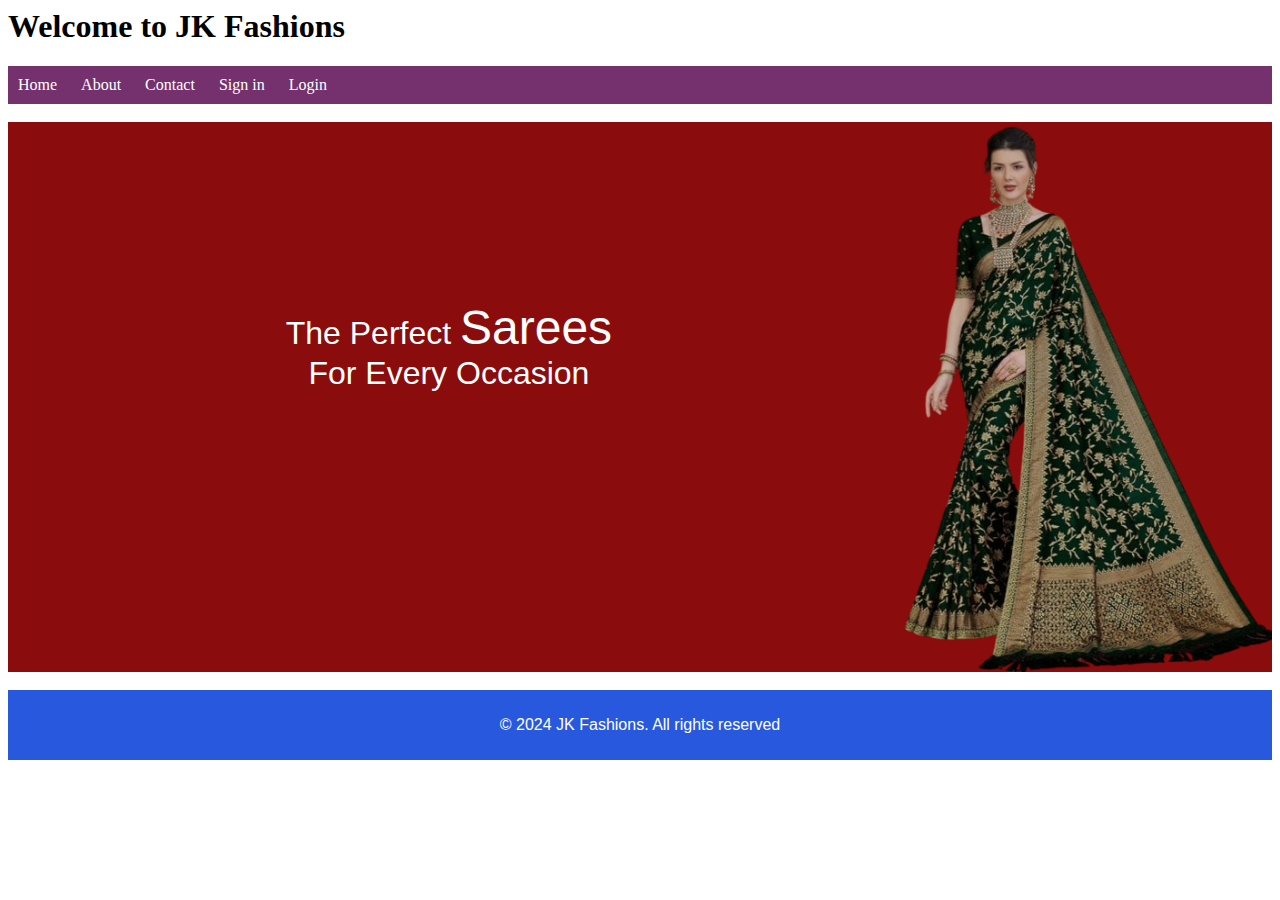
<file: Index.html>
<html>
    <head>
        <title>My First Website</title>
        <style>
            div{
                height: 550px;
                width:100%;
                background-color: rgb(139, 12, 12);
                color: white;
            }
        </style>
        <link rel="stylesheet" href="Mystyles2.css">
    </head>
    <body>
        <h1>Welcome to JK Fashions</h1>
        <nav>
            <ul>
                <li><a href="./Home.html">Home</a></li>
                <li><a href="./About.html">About</a></li>
                <li><a href="./Contact.html">Contact</a></li>
                <li><a href="./Signin.html">Sign in</a></li>
                <li><a href="./Login.html">Login</a></li>
            </ul>
        </nav><br>
        <div>
            <img src="img1.png" align="right" height="550px" width="30%">
           <br><br><br><br><br><br><br><br><br>
            <p align="center"><font size=6>The Perfect </font>
            <font size=9>Sarees</font><br><font size=6>For Every Occasion</font></p>
        </div>
        <br>
        <footer>
            <p>&copy; 2024 JK Fashions. All rights reserved</p>
        </footer>
    
    </body>
</html>
</file>
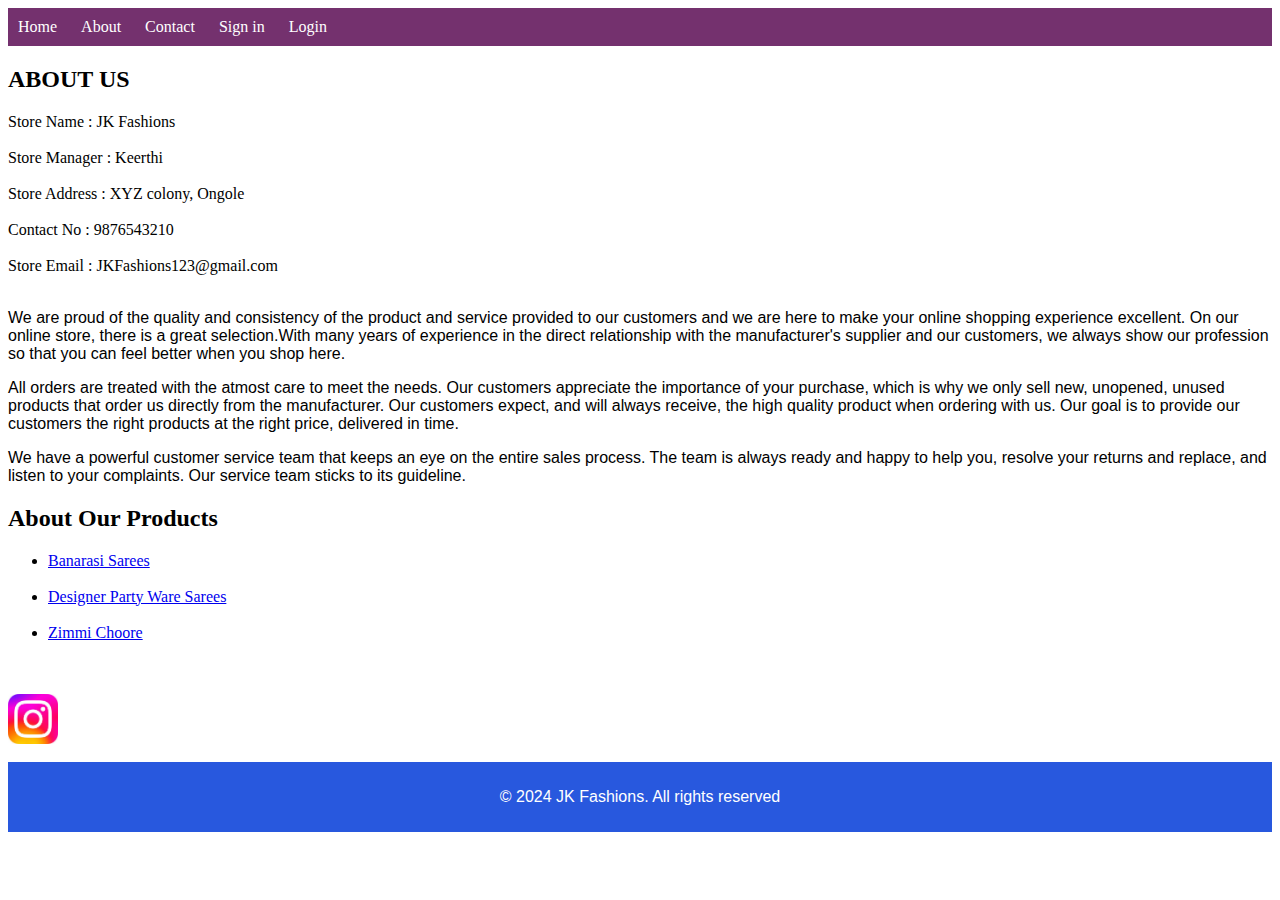
<file: About.html>
<html>
    <head>
        <title>My First Website</title>
        <link rel="stylesheet" href="Mystyles2.css">
    </head>
    <body>
        <nav>
            <ul>
                <li><a href="./Home.html">Home</a></li>
                <li><a href="./About.html">About</a></li>
                <li><a href="./Contact.html">Contact</a></li>
                <li><a href="./Signin.html">Sign in</a></li>
                <li><a href="./Login.html">Login</a></li>
            </ul>
        </nav>
        <h2>ABOUT US</h2>
        Store Name    : JK Fashions <br><br>
        Store Manager : Keerthi <br><br>
        Store Address : XYZ colony, Ongole <br><br>
        Contact No    : 9876543210 <br><br>
        Store Email   : JKFashions123@gmail.com <br><br>
        <p>
            We are proud of the quality and consistency of the product and
            service provided to our customers and we are here to make your online shopping experience excellent.
            On our online store, there is a great selection.With many years of experience in the 
            direct relationship with the manufacturer's supplier and our customers,
            we always show our profession so that you can feel better when you shop here.
        </p>
        <p>
            All orders are treated with the atmost care to meet the needs.
            Our customers appreciate the importance of your purchase, 
            which is why we only sell new, unopened, unused products that order us directly from the manufacturer.
            Our customers expect, and will always receive, the high quality product when ordering with us.
            Our goal is to provide our customers the right products at the right price, delivered in time.
        </p>
        <p>
            We have a powerful customer service team that keeps an eye on the entire sales process.
            The team is always ready and happy to help you, resolve your returns and replace, and listen to your complaints.
            Our service team sticks to its guideline.
        </p>
        <h2>About Our Products</h2>
        <ul>
        <li><a href="Banarasi.png">Banarasi Sarees</a></li><br>
        <li><a href="DesignerPartyWare.png">Designer Party Ware Sarees</a></li><br>
        <li><a href="./Zimmi choore.html">Zimmi Choore</a></li>
        </ul><br><br>
        <a href="https://www.instagram.com/jk_fashioncollections?igsh=YzljYTk1ODg3Zg==">
            <img src="insta.jpg" width="50px" height="50px">
        </a><br><br>
        <footer>
            <p>&copy; 2024 JK Fashions. All rights reserved</p>
        </footer>
    </body>
</html>
</file>
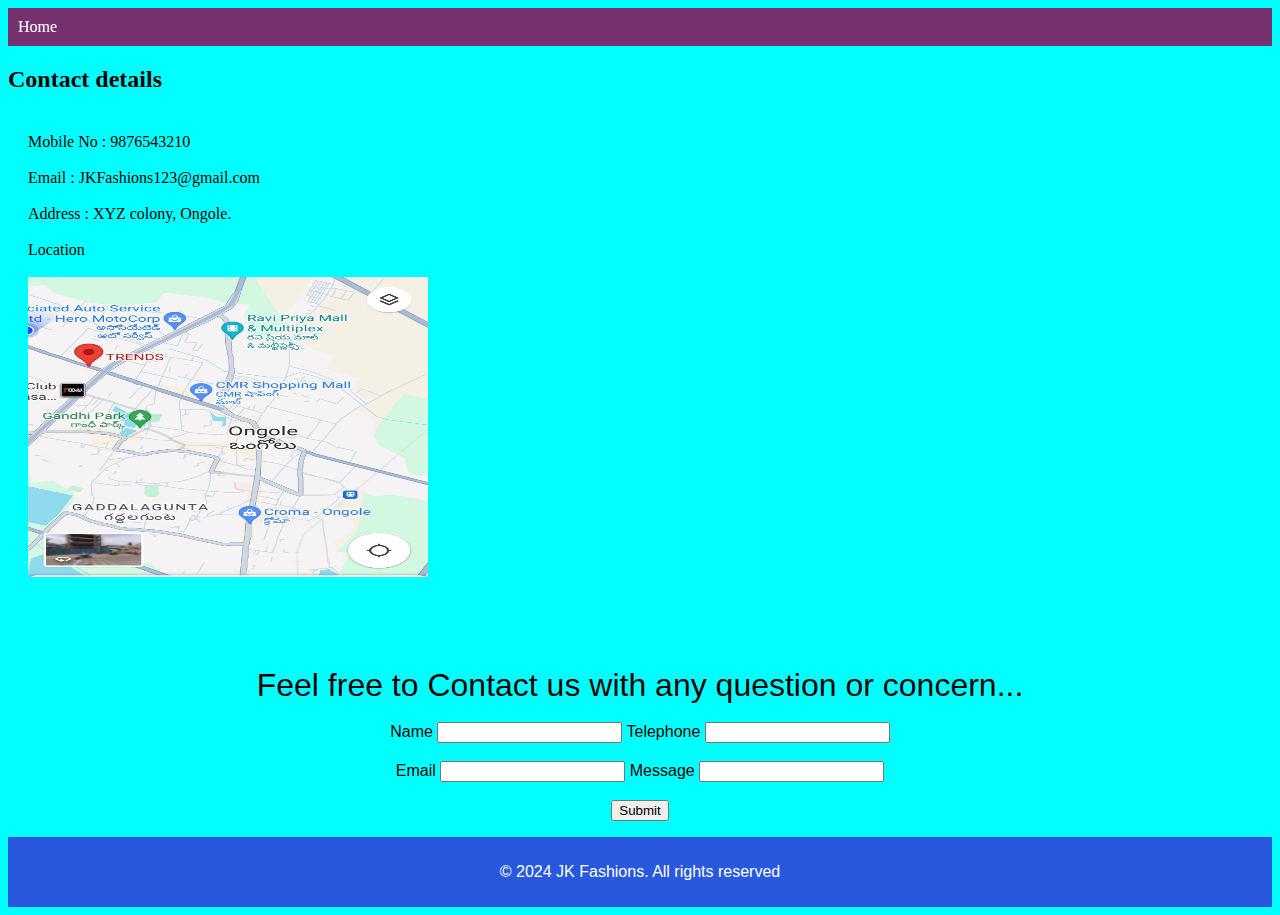
<file: Contact.html>
<html>
    <head>
        <title>My First Website</title>
        <style>
            div {
                padding-top: 20px;
                padding-left: 20px;
                padding-right: 20px;
                padding-bottom: 20px;
            }
            body {
                background-color:aqua;
            }
        </style>
        <link rel="stylesheet" href="Mystyles2.css">
    </head>
    <body>
        <nav>
            <ul>
                <li><a href="./Home.html">Home</a></li>
            </ul>
        </nav>
        <h2>Contact details</h2>
        <div>
        Mobile No  : 9876543210 <br><br>
        Email : JKFashions123@gmail.com <br><br>
        Address : XYZ colony, Ongole. <br><br>
        Location <br><br>
        <img src="location.jpg" width="400px" height="300px"><br><br>
        </div><br><br>
        <p align="center"><font size=6>Feel free to Contact us with any question or concern...</font><br><br>
        Name  <input type="text" name="name">
        Telephone  <input type="tel" name="personal" id="per1" pattern="[0-9]{10}" title="the ten digits number"><br><br>
        Email  <input type="email" name="office">
        Message  <input type="text" name="message"><br><br>
        <input type="submit">
        </p>
        <footer>
            <p>&copy; 2024 JK Fashions. All rights reserved</p>
        </footer>
    </body>
</html>
</file>
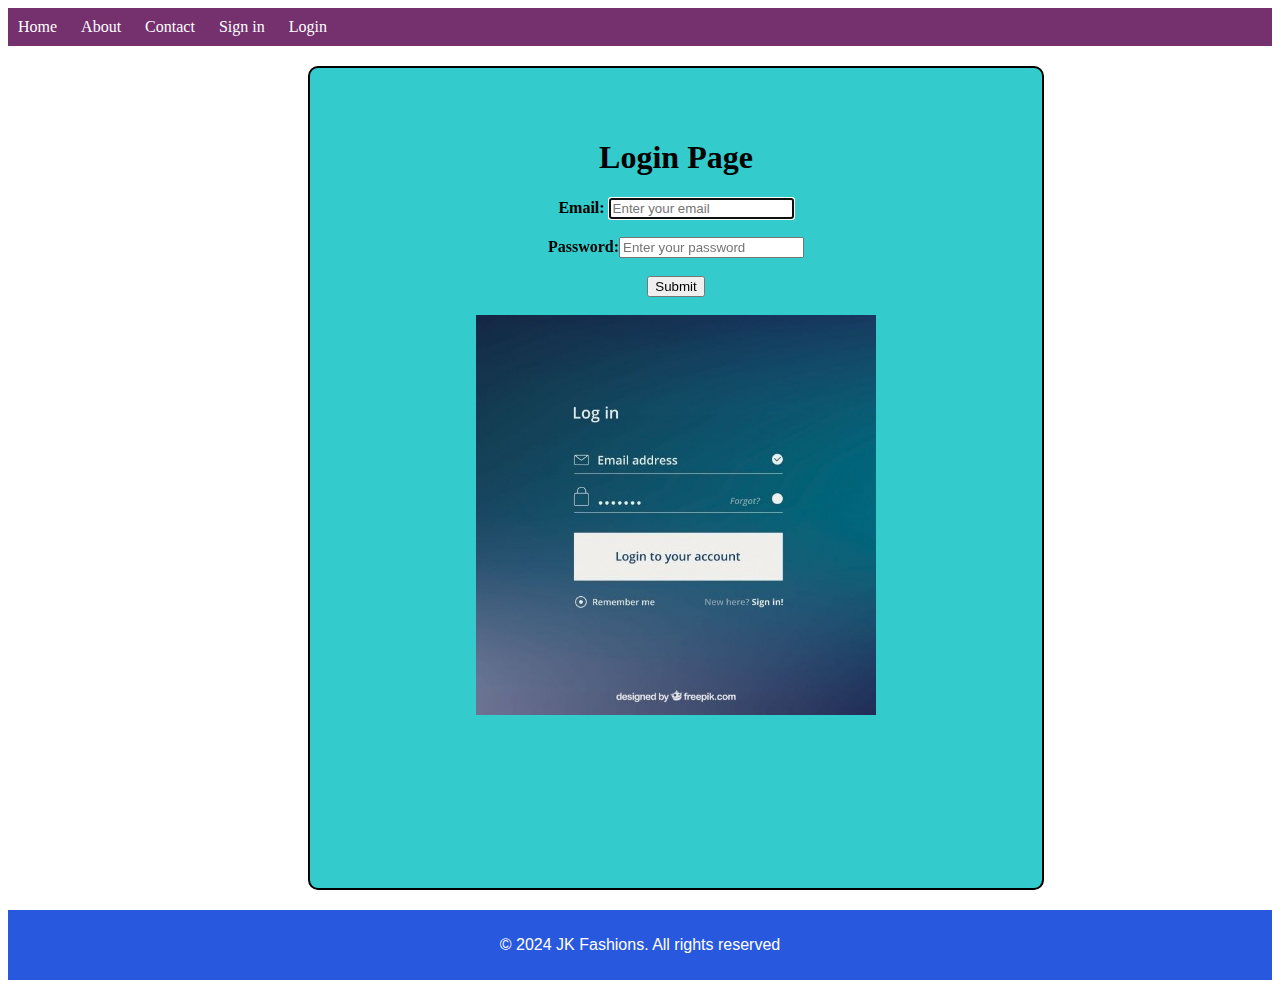
<file: Login.html>
<html>
    <head>
        <link rel="stylesheet" href="Mystyles2.css">
    </head>
    <body>
      <form action="Loginsuccess.html">
        <nav>
          <ul>
                <li><a href="./Home.html">Home</a></li>
                <li><a href="./About.html">About</a></li>
                <li><a href="./Contact.html">Contact</a></li>
                <li><a href="./Signin.html">Sign in</a></li>
                <li><a href="./Login.html">Login</a></li>
          </ul>
        </nav>
        <section>
          <center style="padding: 50px; border: 2px solid black;margin: 20px;border-radius: 10px; height:80vh;
          width: 50%; background-color: rgb(51, 203, 203);margin-left: 300px;">
            <h1>Login Page</h1>
            <h4>Email:  <input type="email" name="office" id="myofficeid" placeholder="Enter your email" autofocus> <br> <br>
            Password:<input type="password" pattern="0-9 {a-b}" placeholder="Enter your password"> <br> <br>
          <input type="submit"><br><br>
          <img src="login.jpg" height="400px" width="400px">
          </center>
        </form>
        </section>
        <footer>
            <p>&copy; 2024 JK Fashions. All rights reserved</p>
        </footer>
        </body>
</html>
</file>
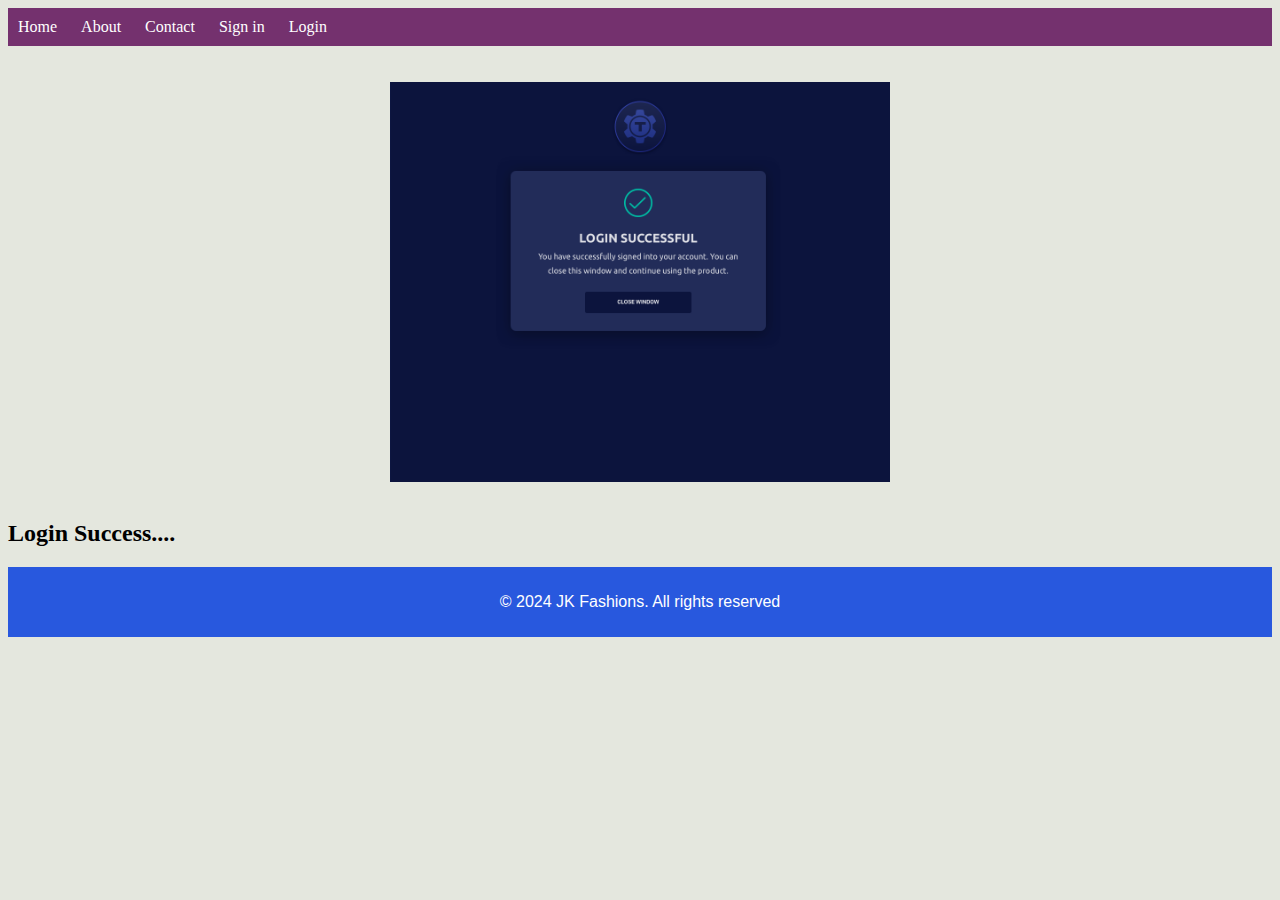
<file: LoginSuccess.html>
<html>
    <head>
        <title>UI Pages</title>
        <style>
            body {
                background-color: rgb(228, 231, 222);
            }
        </style>
        <link rel="stylesheet" href="Mystyles2.css">
    </head>
    <body>
        <nav>
            <ul>
                <li><a href="./Home.html">Home</a></li>
                <li><a href="./About.html">About</a></li>
                <li><a href="./Contact.html">Contact</a></li>
                <li><a href="./Signin.html">Sign in</a></li>
                <li><a href="./Login.html">Login</a></li>
            </ul>
        </nav><br><br>
        <center>
        <img src="loginsuccess.png" height="400px" width="500px"><br><br>
        </center>
        <h2>Login Success....</h2>
        <footer>
            <p>&copy; 2024 JK Fashions. All rights reserved</p>
        </footer>
    </body>
</html>
</file>
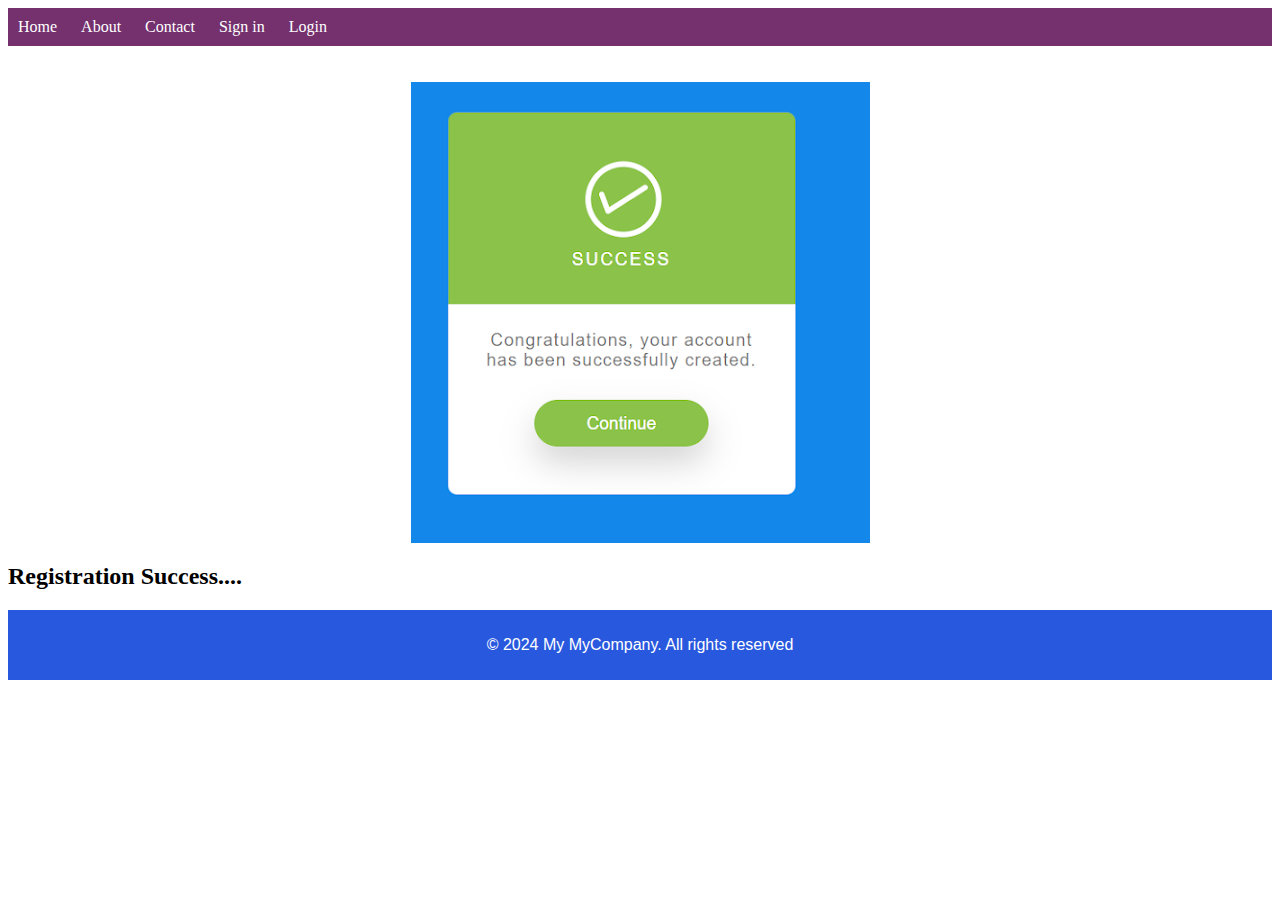
<file: RegistrationSuccess.html>
<html>
    <head>
        <link rel="stylesheet" href="Mystyles2.css">
    </head>
    <body>
        <nav>
            <ul>
                <li><a href="./Home.html">Home</a></li>
                <li><a href="./About.html">About</a></li>
                <li><a href="./Contact.html">Contact</a></li>
                <li><a href="./Signin.html">Sign in</a></li>
                <li><a href="./Login.html">Login</a></li>
            </ul>
        </nav><br><br>
        <center>
        <img src="regSuccess.png"><br>
        </center>
        <h2>Registration Success....</h2>
        <footer>
            <p>&copy; 2024 My MyCompany. All rights reserved</p>
        </footer>
    </body>
</html>
</file>
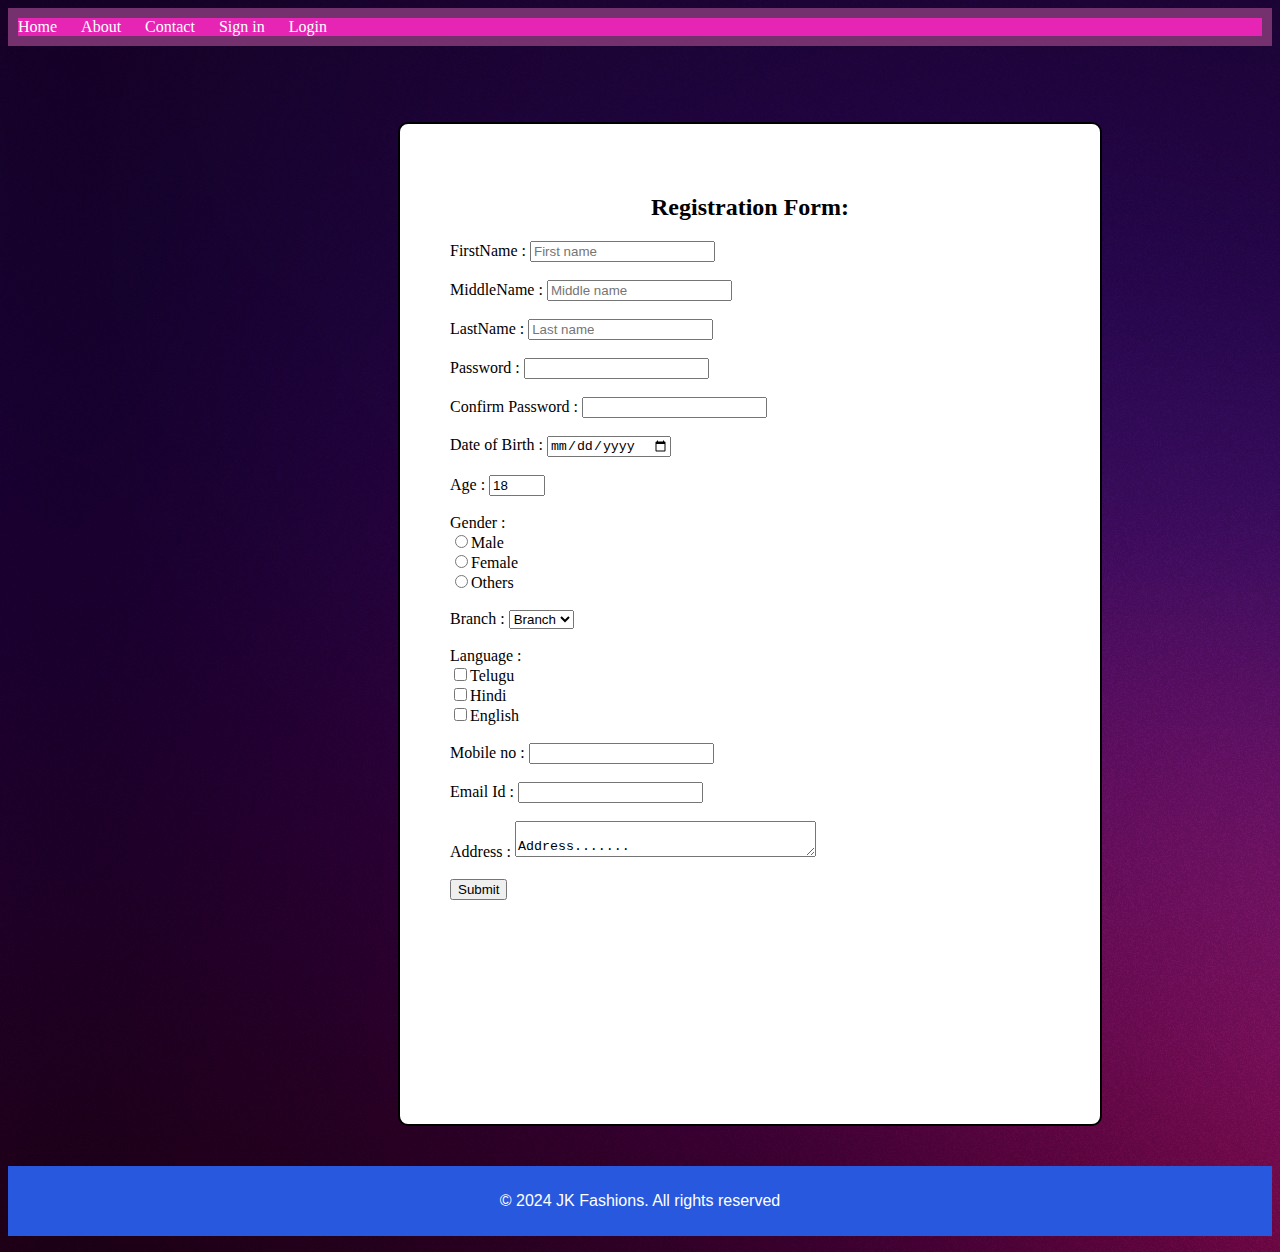
<file: Signin.html>
<html>
    <head>
        <title>My First Website</title>
        <style> 
            div {
                width: 500px;
                border: 10px rgb(227, 10, 10);
                padding-top: 20px;
                padding-left: 30px;
                padding-right: 0px;
                padding-bottom: 20px;
            }
            nav ul{
                background-color: rgba(237, 37, 184, 0.944);
                color: black;
                padding: 20px;
            }
        </style>
        <link rel="stylesheet" href="Mystyles2.css">
    </head>
    <body background="img5.jpg">
        <nav>
            <ul>
                <li><a href="./Home.html">Home</a></li>
                <li><a href="./About.html">About</a></li>
                <li><a href="./Contact.html">Contact</a></li>
                <li><a href="./Signin.html">Sign in</a></li>
                <li><a href="./Login.html">Login</a></li>
            </ul>
        </nav><br><br>
        <form action="RegistrationSuccess.html">
            <div>
            <section style="padding: 50px; border: 2px solid black;margin: 20px;border-radius: 10px; height:100vh;
          width: 120%; background-color: white;margin-left: 360px;">
          <center><h2>Registration Form:</h2></center>
            FirstName : <input type="text" name="fname" placeholder="First name"><br><br>
            MiddleName        : <input type="text" name="mname" placeholder="Middle name"><br><br>
            LastName        : <input type="text" name="lname" placeholder="Last name"><br><br>
            Password         : <input type="password" name="pass"> <br><br>
            Confirm Password : <input type="password" name="pass"> <br><br>
            Date of Birth    : <input type="date" name="bname"><br><br>
            Age              : <input type="number" name="age" min="18" max="24" step="1" value="18"><br><br>
            Gender           : <br><input type="radio" name="Gender" value="M">Male <br>
                                <input type="radio" name="Gender" value="F">Female <br>
                                <input type="radio" name="Gender" value="O">Others <br><br>
            Branch           : <select name="Branch">
                                    <option value="Branch">Branch</option>
                                    <option value="CSE">CSE</option>
                                    <option value="CSE-AIML">AIML</option>
                                    <option value="CSE-DS">DS</option>
                                    <option value="ECE">ECE</option>
                                    <option value="EEE">EEE</option>
                                    <option value="MECH">MECH</option>
                                    <option value="CIVIL">CIVIL</option>
                                    <option value="OTHERS">Others</option>
                               </select><br><br>
            Language         : <br> <input type="checkbox" name="Telugu">Telugu<br>
                                    <input type="checkbox" name="Hindi" >Hindi<br>
                                    <input type="checkbox" name="English" >English<br><br>
            Mobile no        : <input type="tel" name="personal" id="per1" pattern="[0-9]{10}" title="the ten digits number"><br><br>
            Email Id         : <input list="email" name="mymails">
                                <datalist id="email">
                                    <option value="keerthi@gmail.com"></option>
                                    <option value="keerthijyothi@yahoo.com"></option>
                                    <option value="keerthipadmanabhuni@hotmail.com"></option>
                                    <option value="keerthi123@gmail.com"></option>
                                </datalist><br><br>
            Address          : <textarea name="Address" cols="35" row="5">
                                Address.......
                                </textarea><br><br>
            <input type="submit"><br><br>
            </section>
            </div>
        <footer>
            <p>&copy; 2024 JK Fashions. All rights reserved</p>
        </footer>
    </body>
</html>
</file>
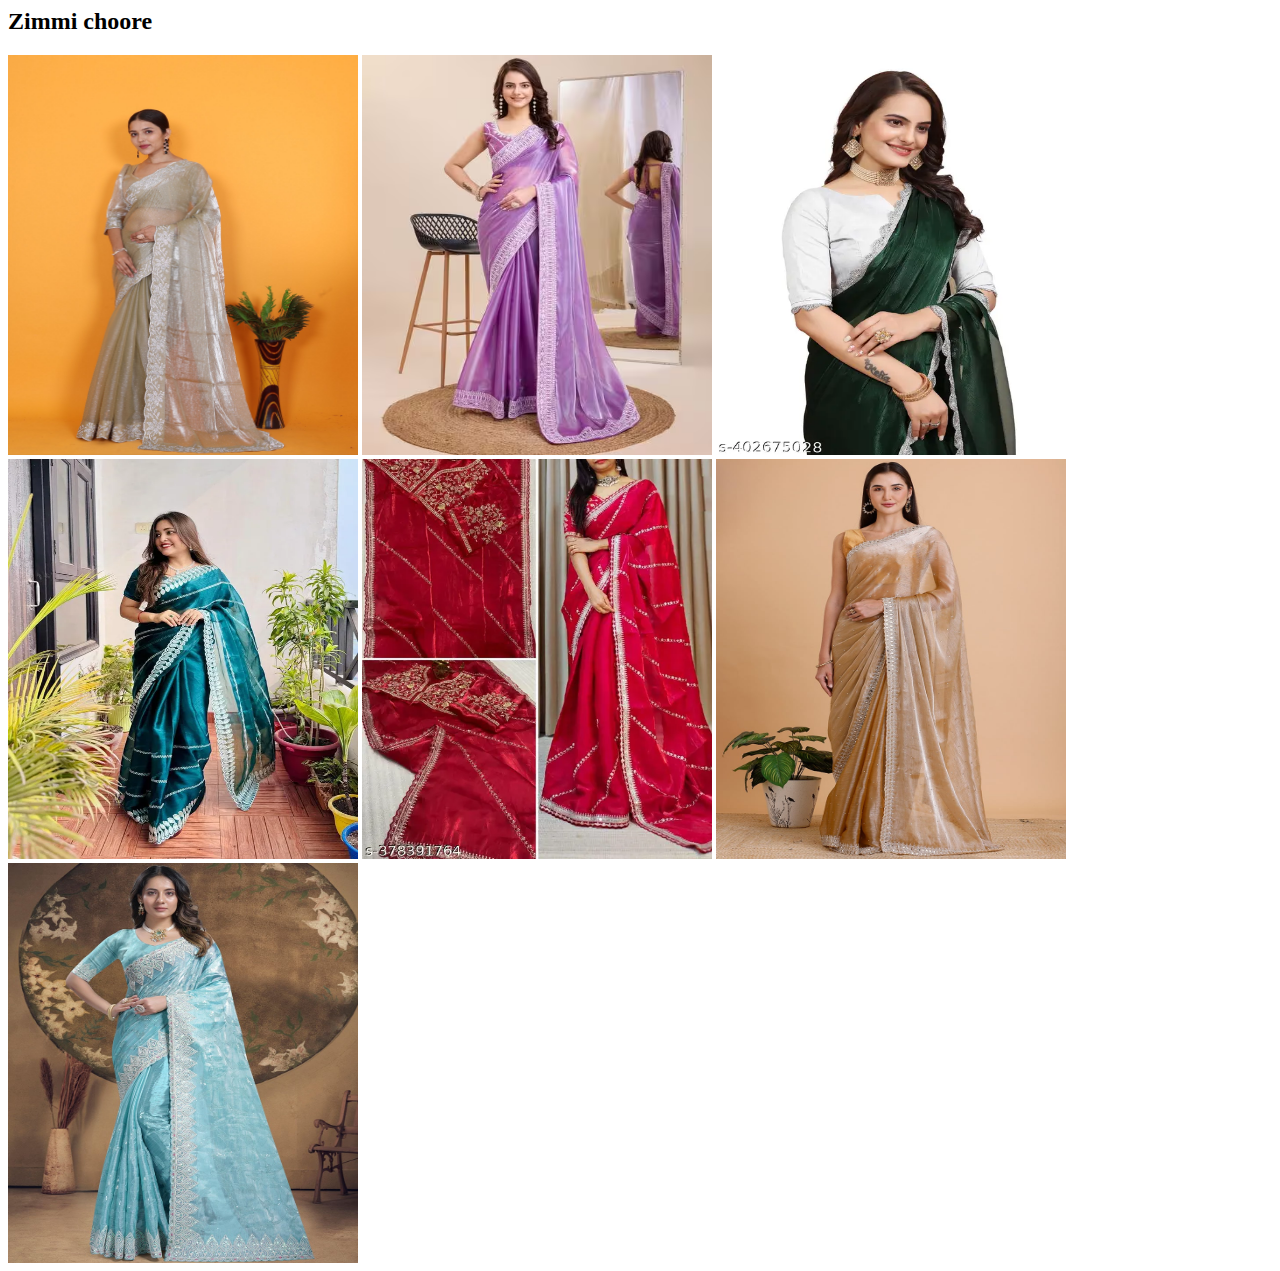
<file: Zimmi choore.html>
<html>
    <head>
        <title>Sarees</title>
    </head>
    <body>
        <h2>Zimmi choore</h2>
        <img src="image (3).png" alt="image not found" height="400" width="350">
        <img src="image (4).png" alt="image not found" height="400" width="350">
        <img src="image (5).png" alt="image not found" height="400" width="350">
        <img src="image (6).png" alt="image not found" height="400" width="350">
        <img src="image (7).png" alt="image not found" height="400" width="350">
        <img src="image (8).png" alt="image not found" height="400" width="350">
        <img src="image (9).png" alt="image not found" height="400" width="350">
    </body>
</html>
</file>
<file: Mystyles2.css>
nav {
    background-color: #74316e;
    color: white;
    padding: 10px;
}
p {
    font-family: Arial, Helvetica, sans-serif;
    font-size: "24";
}
nav ul {
    list-style-type: none;
    margin: 0;
    padding: 0;
}
nav ul li {
    display: inline;
    margin-right: 20px;
}
nav ul li a {
    color: white;
    text-decoration: none;
}
nav ul li a:hover {
    text-decoration: underline;
}
section {
    padding: 0px;
}
footer {
    background-color: #2858de;
    color: #fff;
    text-align: center;
    padding: 10px 0;
}
</file>
